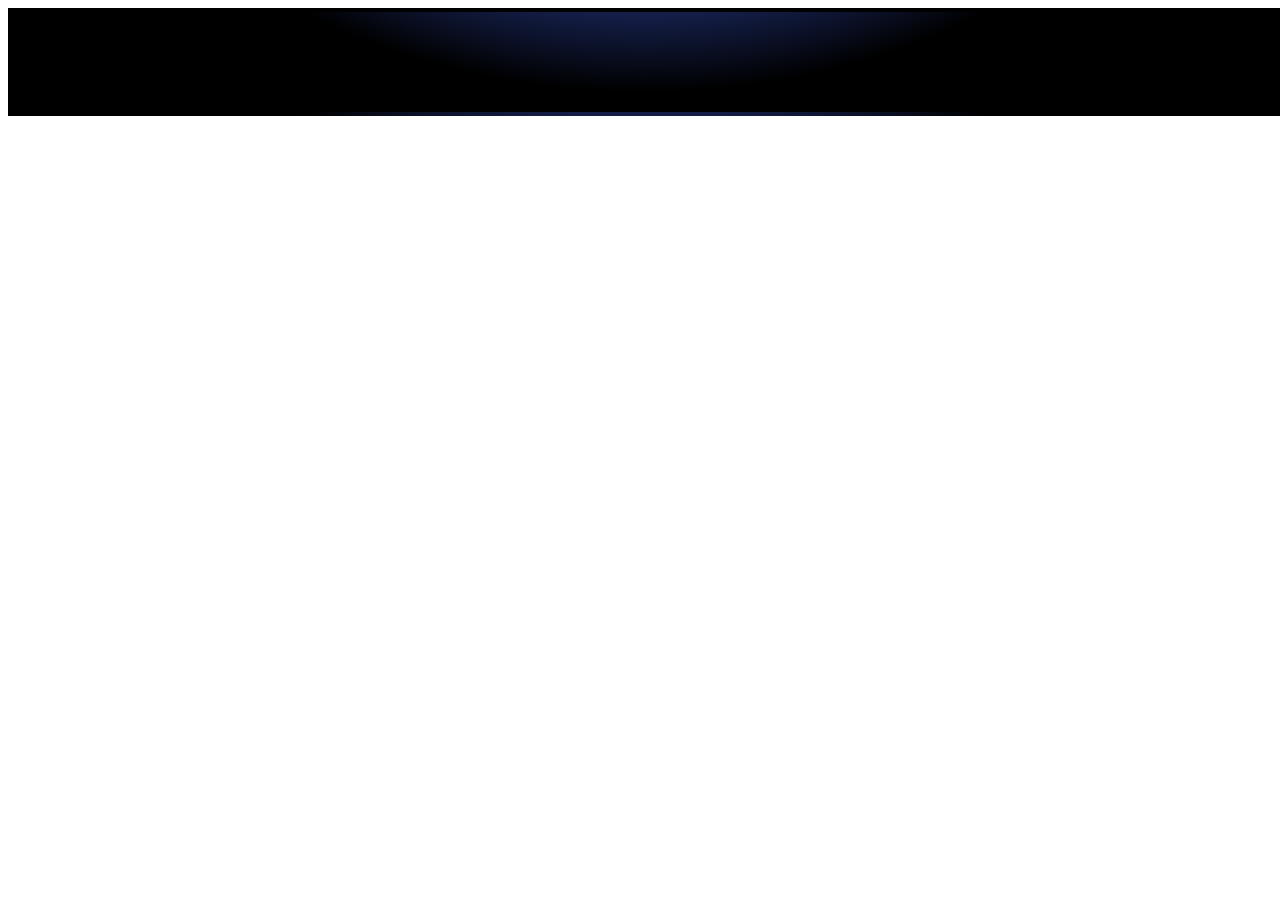
<file: demo.html>
<!DOCTYPE html>
<html lang="en">

<head>
    <meta charset="UTF-8">
    <meta name="viewport" content="width=device-width, initial-scale=1.0">
    <title>Document</title>
    <style>
        .box1 {
            width: 100%;
            height: 100px;
            background: radial-gradient(50% 500% at 50% -420%, rgba(64, 97, 231, 0.4) 80%, rgba(0, 0, 0, 0.1) 100%), black;
            background: radial-gradient(50% 500% at 50% -420%, rgba(64, 97, 231, 0.4) 80%, rgba(0, 0, 0, 0.1) 100%), black;
            align-items: center;
            border: solid .25rem transparent;

        }
    </style>
</head>

<body>
    <div class="box1"></div>
</body>

</html>
</file>
